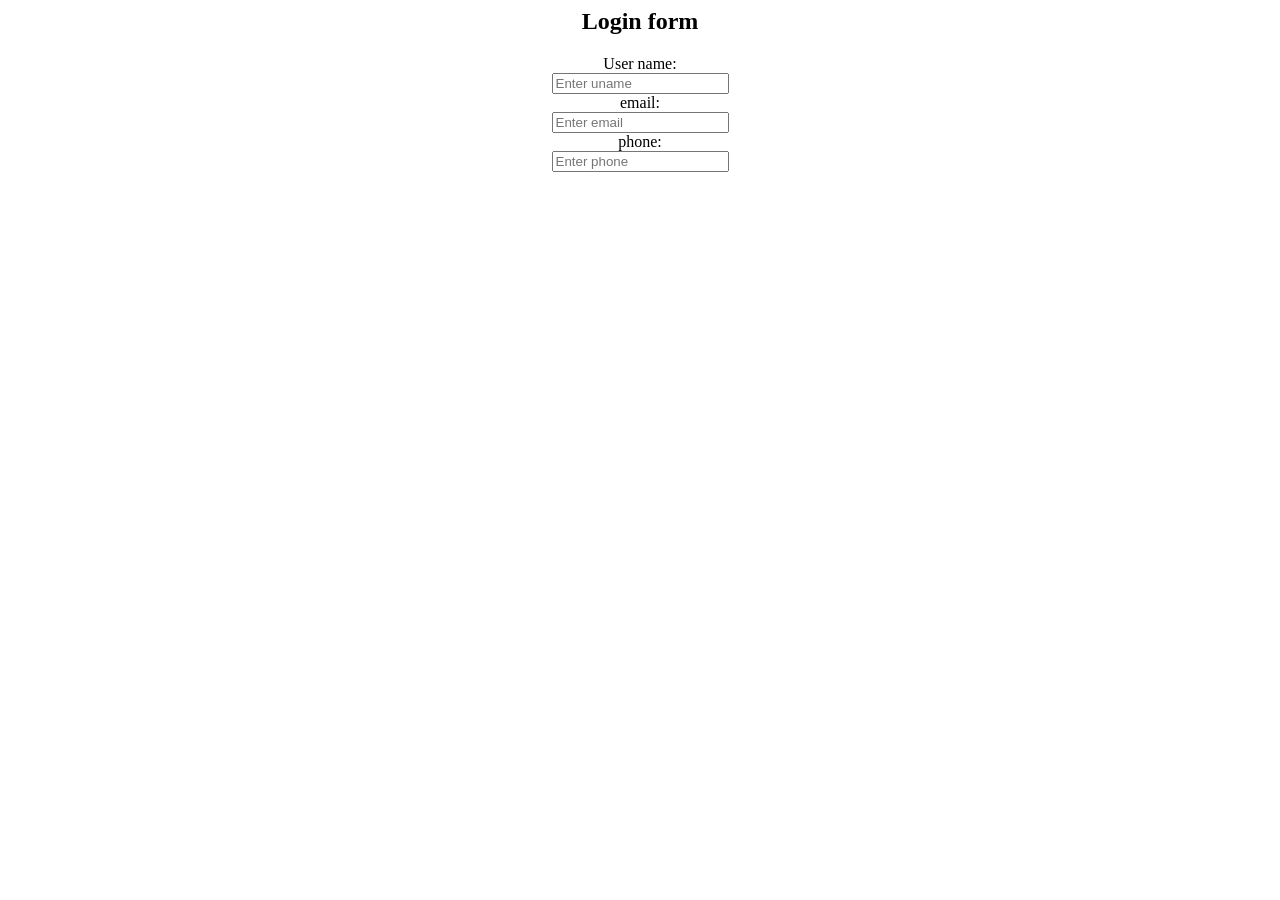
<file: form.html>
<html>
<head>
  <title> form </title>
  <meta charset="utf-8">
  <meta name="viewport" content="width=device-width, initial-scale=1">
</head>
<body>
<div class="container">
  <h2 style="text-align:center;">Login form</h2>
  <form class="form-horizontal" action="/action_page.php" style="text-align:center;">
    <div class="form-group" >
      <label class="control-label col-sm-4" for="uname">User name:</label>
      <div class="col-sm-8">
        <input type="uname" class="form-control" id="name" placeholder="Enter uname " name="uname">
      </div>
    </div>
    <div class="form-group">
      <label class="control-label col-sm-4" for="email">email:</label>
      <div class="col-sm-8">          
        <input type="email" class="form-control" id="email" placeholder="Enter email" name="email">
      </div>
    </div>
    <div class="form-group">
      <label class="control-label col-sm-4" for="phone">phone:</label>
      <div class="col-sm-8">          
        <input type="phone" class="form-control" id="phone" placeholder="Enter phone" name="phone">
      </div>
    </div>
  </form>
</div>
</body>
</html>
</file>
